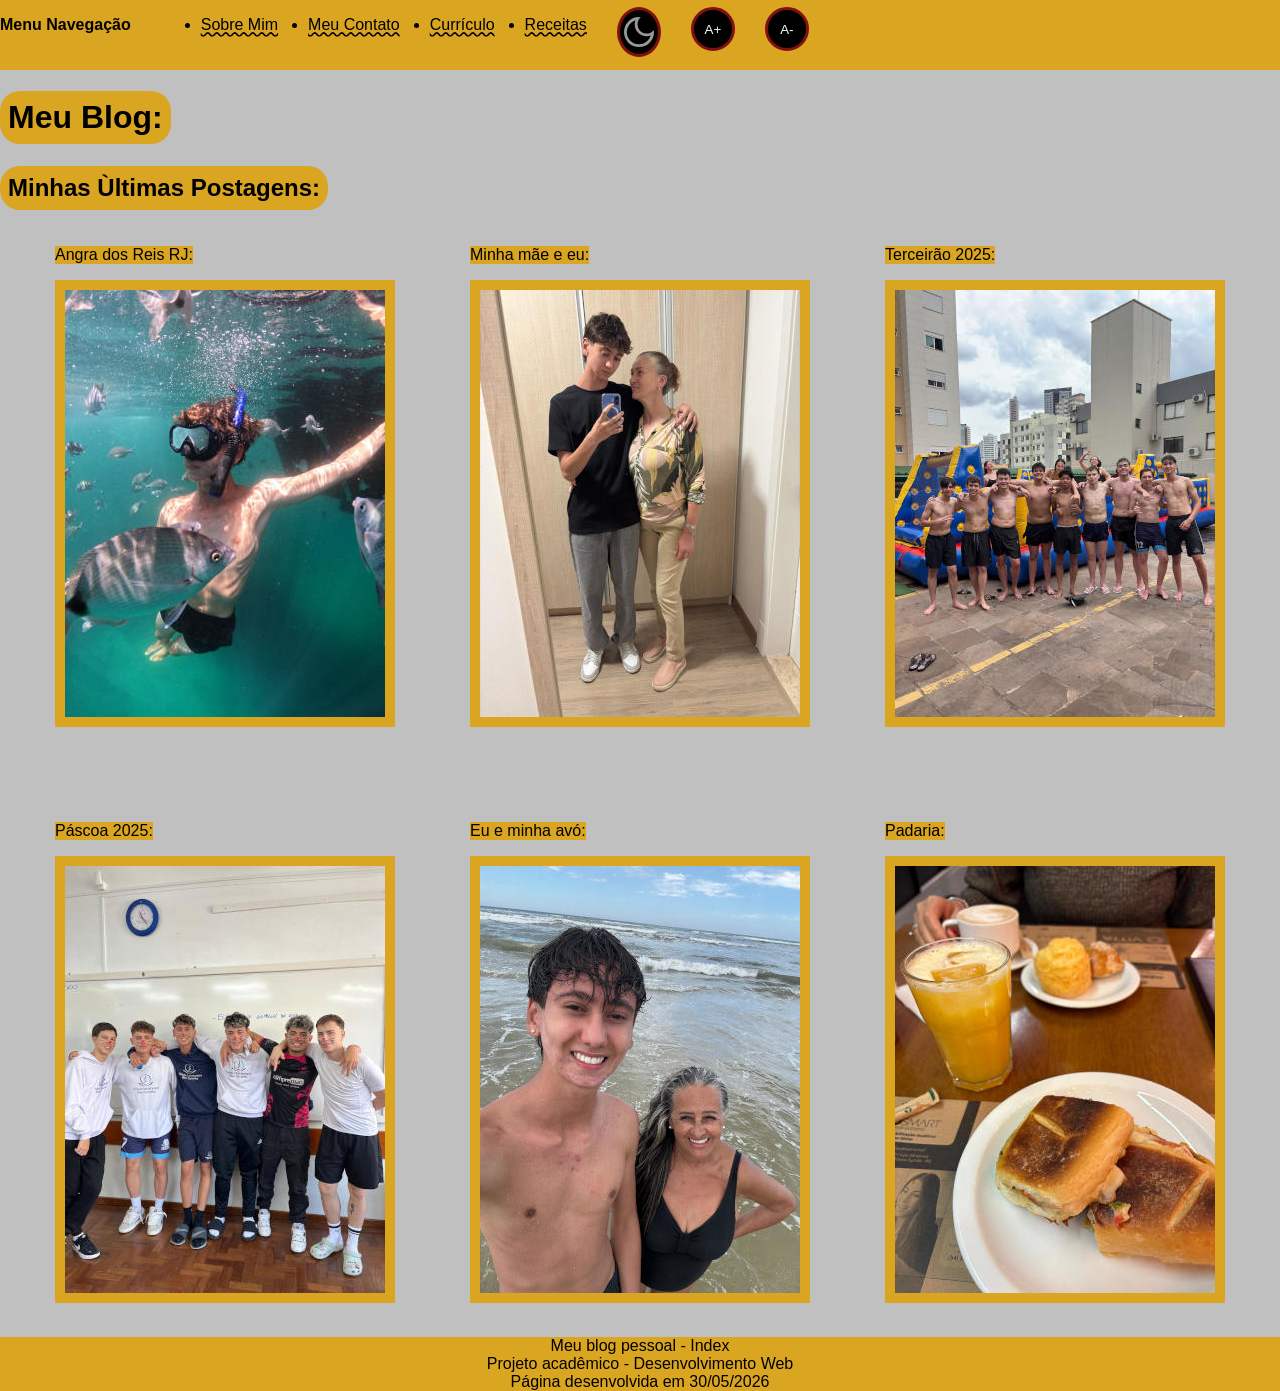
<file: index.html>
<!DOCTYPE html>

<html lang="pt-br">



<head>

    <meta charset="UTF-8">
    <meta name="viewport" content="width=device-width, initial-scale=1.0">
    <title>Home</title>

        <link rel="shortcut icon" href="./assets/FavIcons/Home.svg" type="image/x-icon">

        <link rel="stylesheet" href="css/style.css">

        <script src="js/script.js"></script>

</head>



<body>
   

    <nav class="Menu PlanoGold">

        <p><strong>Menu Navegação</strong></p>  

            <div>

                <ul class="Menu">

                    <li>
                        <a class="LinkMenu" href="pages/about.html">Sobre Mim</a>
                    </li>

                    <li>
                        <a class="LinkMenu" href="pages/contact.html">Meu Contato</a>
                    </li>

                    <li>
                        <a class="LinkMenu" href="pages/curriculum.html">Currículo</a>
                    </li>

                    <li>
                        <a class="LinkMenu" href="pages/receitas.html">Receitas</a>
                    </li>

                </ul>
            
            
            </div>
        
                        <button class="BotaoTema aumentarBorda" onclick="trocarTema()">
        <img src="assets/dark_mode.svg" alt="Dark Mode">
                            </button>

                            <button onclick="aumentarFonte()" class="aumentarBorda">A+</button>
                            <button onclick="diminuirFonte()" class="aumentarBorda">A-</button>
        
    </nav>


    <header>
        <h1>Meu Blog:</h1>
    </header>

    
    <main>
        
        <h2>Minhas Ùltimas Postagens:</h2>
            
            <section class="Feed">

                <div>
                    <p class="TituloFoto">Angra dos Reis RJ:</p>
                        <img class="Borda" src="assets/Feed/AngraPeixes.jpeg" alt="Foto em Angra dos Reis RJ">
                </div>

                <div>
                    <p class="TituloFoto">Minha mãe e eu:</p>
                        <img class="Borda" src="assets/Feed/MaeEu.jpeg" alt="Foto no Espelho">
                </div>

                <div>
                    <p class="TituloFoto">Terceirão 2025:</p>
                        <img class="Borda" src="assets/Feed/Diabadas301.jpeg" alt="Foto em Grupo">
                </div>

                <div>
                    <p class="TituloFoto">Páscoa 2025:</p>
                        <img class="Borda" src="assets/Feed/Pascoa2025.jpeg" alt="Foto em Grupo Páscoa 2025">
                </div>

                <div>
                    <p class="TituloFoto">Eu e minha avó:   </p>
                        <img class="Borda" src="assets/Feed/VoPraia.jpeg" alt="Foto na Praia">
                </div>

                <div>
                    <p class="TituloFoto">Padaria:</p>
                        <img class="Borda" src="assets/Feed/PaoPadaria.jpeg" alt="Foto na Padaria">
                </div>

            </section>

    </main>     
    
    

    <footer>
        <p>Meu blog pessoal - Index</p>
        <p>Projeto acadêmico - Desenvolvimento Web</p>
        <p>Página desenvolvida em 30/05/2026</p>
    </footer>


</body>
</html>
</file>
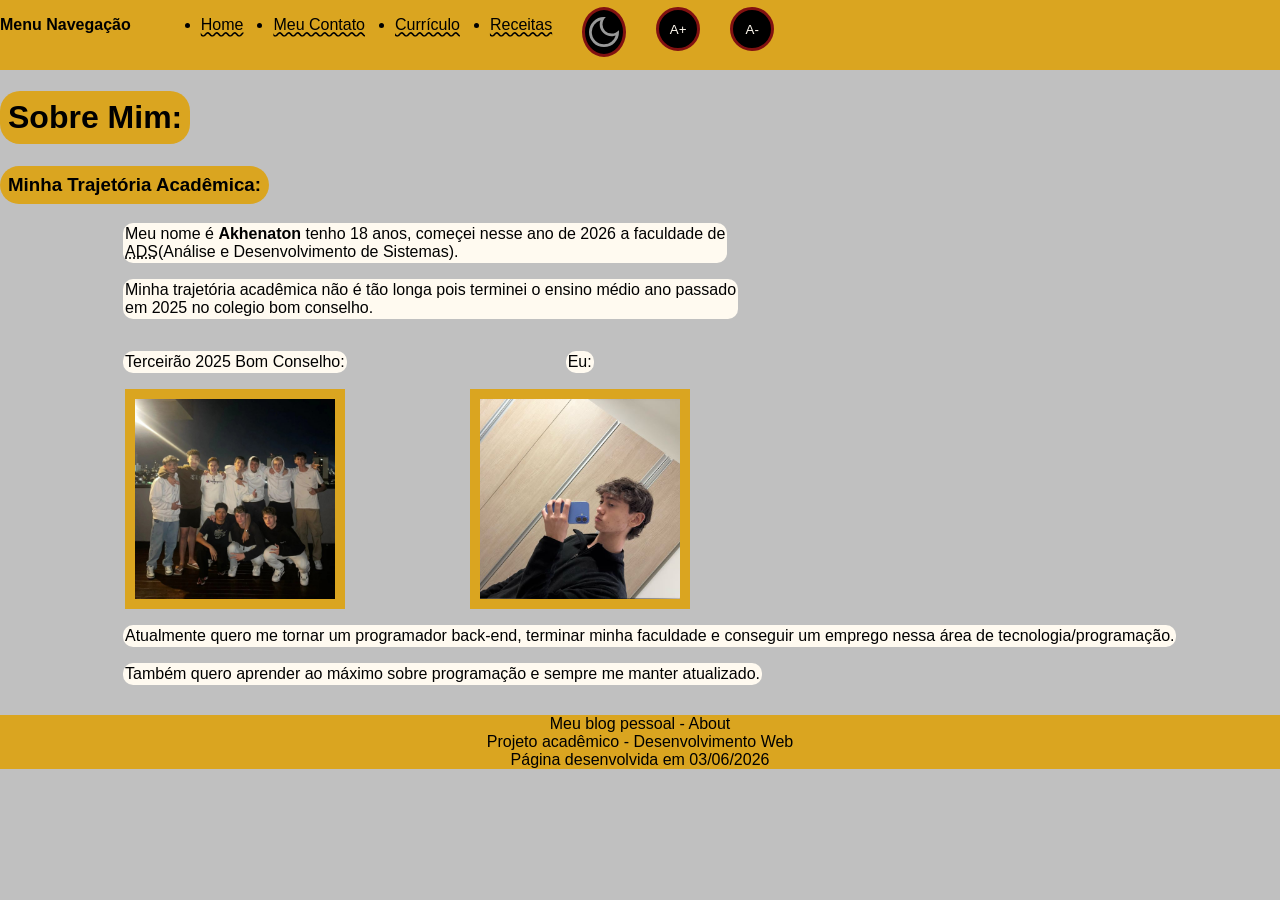
<file: pages/about.html>
<!DOCTYPE html>
<html lang="pt-br">
<head>
    <meta charset="UTF-8">
    <meta name="viewport" content="width=device-width, initial-scale=1.0">
    <title>Sobre Mim</title>

    <link rel="shortcut icon" href="../assets/FavIcons/SobreMim.svg" type="image/x-icon">

    <link rel="stylesheet" href="../css/style.css">

    <script src="../js/script.js"></script>
</head>


<body>


<nav class="Menu PlanoGold">

        <p><strong>Menu Navegação</strong></p>  

            <div>

                <ul class="Menu">

                    <li>
                        <a class="LinkMenu" href="../index.html">Home</a>
                    </li>

                    <li>
                        <a class="LinkMenu" href="contact.html">Meu Contato</a>
                    </li>

                    <li>
                        <a class="LinkMenu" href="curriculum.html">Currículo</a>
                    </li>

                    <li>
                        <a class="LinkMenu" href="receitas.html">Receitas</a>
                    </li>

                </ul>
            
            
            </div>
        
                            <button class="BotaoTema aumentarBorda" onclick="trocarTema()">
        <img src="../assets/dark_mode.svg" alt="Dark Mode">
                            </button>

                            <button onclick="aumentarFonte()" class="aumentarBorda">A+</button>
                            <button onclick="diminuirFonte()" class="aumentarBorda">A-</button>
        
    </nav>

    <h1>Sobre Mim:</h1>

    <main>

        <h3>Minha Trajetória Acadêmica:</h3>

            <p class="MargemE FundoGoldCont">Meu nome é <Strong>Akhenaton</Strong> tenho 18 anos, começei nesse ano de 2026 a faculdade de<br> <abbr title="Análise e Desenvolvimento de Sistemas">ADS</abbr>(Análise e Desenvolvimento de Sistemas).</p>

            <p class="MargemE FundoGoldCont">Minha trajetória acadêmica não é tão longa pois terminei o ensino médio ano passado<br> em 2025 no colegio bom conselho.</p>



        <div class="imagens">

            <div class="item">
                <p class="FundoGoldCont MargemE">Terceirão 2025 Bom Conselho:</p>    
                        <img class="MargemE Borda" src="../assets/RedesScoiaisEu/Diabadas301.jpg" alt="Imagem do Terceirão 2025 Bom Conselho" height="200px" width="200px">
            </div>


            <div class="item">
                <p class="FundoGoldCont MargemE">Eu:</p>
                        <img class="MargemE Borda" src="../assets/RedesScoiaisEu/EuSobreMim.enc" alt="Foto Minha" height="200px" width="200px">
            </div>

        </div>


        
        <p class="FundoGoldCont MargemE">Atualmente quero me tornar um programador back-end, terminar minha faculdade e conseguir um emprego nessa área de tecnologia/programação.</p>
        <p class="FundoGoldCont MargemE">Também quero aprender ao máximo sobre programação e sempre me manter atualizado.</p>
    </main>













    <footer class="">
        <p>Meu blog pessoal - About</p>
        <p>Projeto acadêmico - Desenvolvimento Web</p>
        <p>Página desenvolvida em 03/06/2026</p>
    </footer>
</body>
</html>
</file>
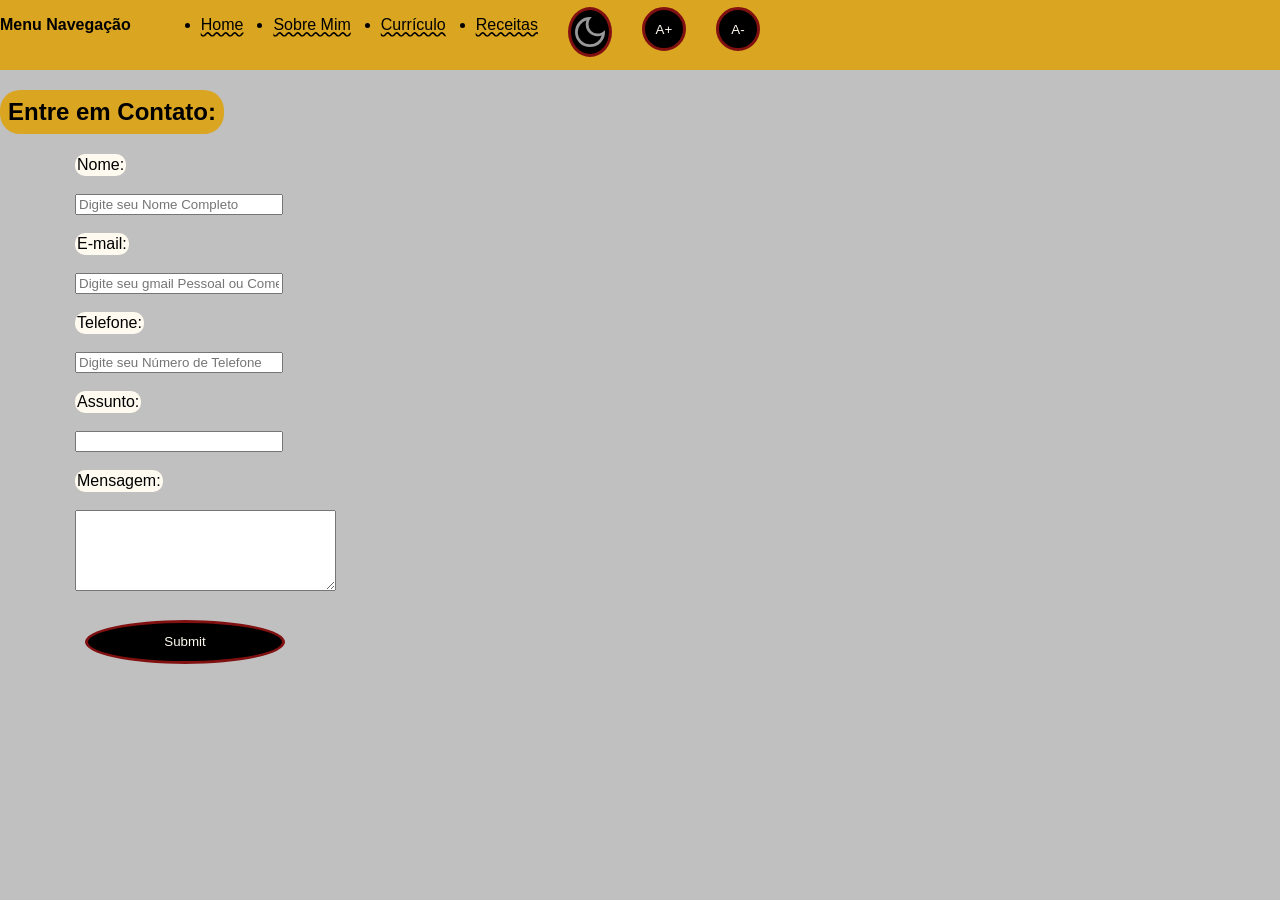
<file: pages/contact.html>
<!DOCTYPE html>
<html lang="pt-br">
<head>
    <meta charset="UTF-8">
    <meta name="viewport" content="width=device-width, initial-scale=1.0">
    <title>Contato</title>

    <link rel="shortcut icon" href="../assets/FavIcons/Contato.svg" type="image/x-icon">

    <link rel="stylesheet" href="../css/style.css">

    <script src="../js/script.js"></script>




    <style>




    </style>
</head>
<body>


    <nav class="Menu PlanoGold">

        <p><strong>Menu Navegação</strong></p>  

            <div>

                <ul class="Menu">

                    <li>
                        <a class="LinkMenu" href="../index.html">Home</a>
                    </li>

                    <li>
                        <a class="LinkMenu" href="about.html">Sobre Mim</a>
                    </li>

                    <li>
                        <a class="LinkMenu" href="curriculum.html">Currículo</a>
                    </li>

                    <li>
                        <a class="LinkMenu" href="receitas.html">Receitas</a>
                    </li>

                </ul>
            
            
            </div>
        
                        <button class="BotaoTema aumentarBorda" onclick="trocarTema()">
        <img src="../assets/dark_mode.svg" alt="Dark Mode">
                        </button>

                            <button onclick="aumentarFonte()" class="aumentarBorda">A+</button>
                            <button onclick="diminuirFonte()" class="aumentarBorda">A-</button>
        
    </nav>

    <main>
        
        <h2>Entre em Contato:</h2>


<div class="MargemLabel">
    
    <form action="">
        
            <label for="nome"><Div class="FundoGoldCont">Nome:</Div></label><br>
            <input type="text" id="nome" name="nome" placeholder="Digite seu Nome Completo" required><br><br>
        
            <label for="email"><div class="FundoGoldCont">E-mail:</div></label><br>
            <input type="email" id="email" name="email" placeholder="Digite seu gmail Pessoal ou Comercial" required><br><br>
        
            <label for="telefone"><div class="FundoGoldCont">Telefone:</div></label><br>
            <input type="tel" id="telefone" name="telefone" placeholder="Digite seu Número de Telefone" required><br><br>
        
            <label for="assunto"><div class="FundoGoldCont">Assunto:</div></label><br>
            <input type="text" id="assunto" name="assunto" required><br><br>
        
            <label for="mensagem"><div class="FundoGoldCont">Mensagem:</div></label><br>
            <textarea id="mensagem" name="mensagem" rows="5" cols="30" required></textarea><br><br>
        
            <button style="width: 200px; margin-left: 10px;">Submit</button>
        
        
    </form>
</div></main>

    
</body>
</html>
</file>
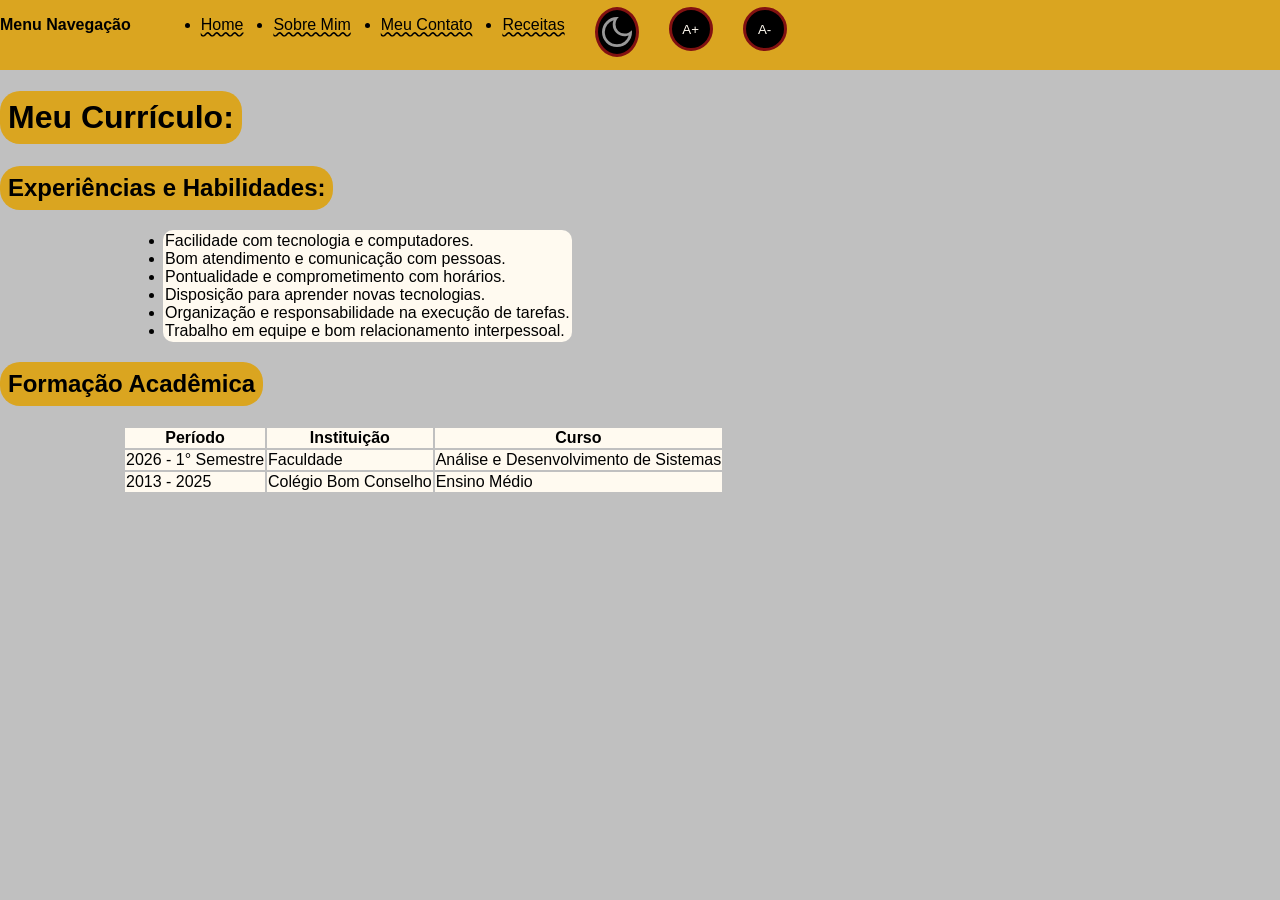
<file: pages/curriculum.html>
<!DOCTYPE html>
<html lang="pt-br">
<head>
    <meta charset="UTF-8">
    <meta name="viewport" content="width=device-width, initial-scale=1.0">
    <title>Currículo</title>

    <link rel="shortcut icon" href="../assets/FavIcons/Currículo.svg" type="image/x-icon">

    <link rel="stylesheet" href="../css/style.css">

    <script src="../js/script.js"></script>

</head>
<body>


    <nav class="Menu PlanoGold">

        <p><strong>Menu Navegação</strong></p>  

            <div>

                <ul class="Menu">

                    <li>
                        <a class="LinkMenu" href="../index.html">Home</a>
                    </li>
                    
                    <li>
                        <a class="LinkMenu" href="about.html">Sobre Mim</a>
                    </li>

                    <li>
                        <a class="LinkMenu" href="contact.html">Meu Contato</a>
                    </li>


                    <li>
                        <a class="LinkMenu" href="receitas.html">Receitas</a>
                    </li>

                </ul>
            
            
            </div>
        
                        <button class="BotaoTema aumentarBorda" onclick="trocarTema()">
        <img src="../assets/dark_mode.svg" alt="Dark Mode">
                        </button>

                            <button onclick="aumentarFonte()" class="aumentarBorda">A+</button>
                            <button onclick="diminuirFonte()" class="aumentarBorda">A-</button>
        
    </nav>



    <main>

        <h1>Meu Currículo:</h1>

            <h2>Experiências e Habilidades:</h2>

<ul class="MargemE">
    <section class="FundoGoldCont">

        <li>Facilidade com tecnologia e computadores.</li>
        <li>Bom atendimento e comunicação com pessoas.</li>
        <li>Pontualidade e comprometimento com horários.</li>
        <li>Disposição para aprender novas tecnologias.</li>
        <li>Organização e responsabilidade na execução de tarefas.</li>
        <li>Trabalho em equipe e bom relacionamento interpessoal.</li>

    </section>
</ul>

<h2>Formação Acadêmica</h2>

<table class="MargemE">

    <tr>
        <th>Período</th>
        <th>Instituição</th>
        <th>Curso</th>
    </tr>

    <tr>
        <td>2026 - 1° Semestre</td>
        <td>Faculdade</td>
        <td>Análise e Desenvolvimento de Sistemas</td>
    </tr>

    <tr>
        <td>2013 - 2025</td>
        <td>Colégio Bom Conselho</td>
        <td>Ensino Médio</td>
    </tr>
    
</table>

    </main>
    
</body>
</html>
</file>
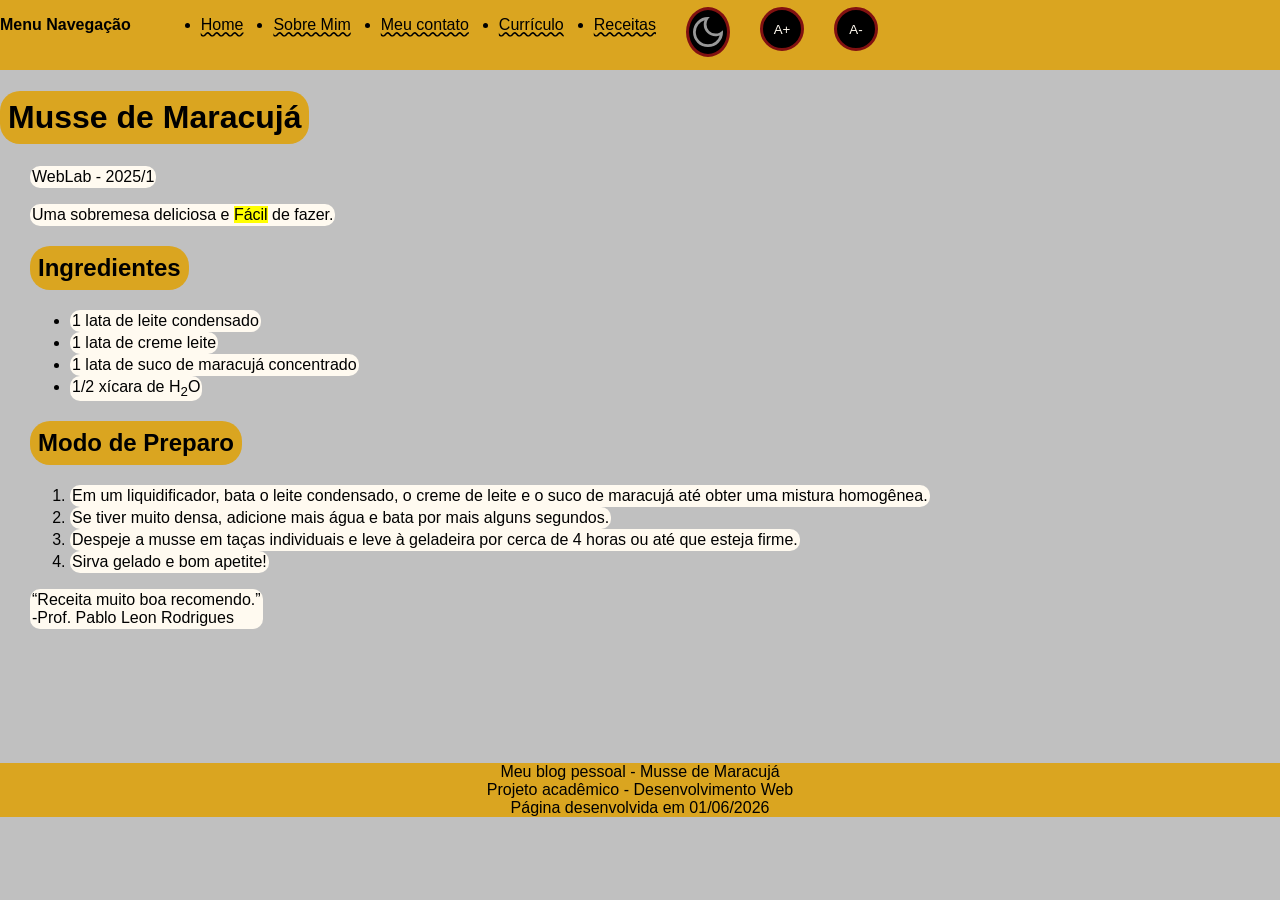
<file: pages/Musse.html>
<!DOCTYPE html>
<html lang="pt-br">
<head>
    <meta charset="UTF-8">
    <meta name="viewport" content="width=device-width, initial-scale=1.0">
    <title>Musse de Maracujá</title>

    <link rel="shortcut icon" href="../assets/FavIcons/Musse.svg" type="image/x-icon">

    <link rel="stylesheet" href="../css/style.css">
    
    <script src="../js/script.js"></script>



</head>
<body>

    <nav class="Menu PlanoGold">

        <p><strong>Menu Navegação</strong></p>  

            <div>

                <ul class="Menu">

                    <li>
                        <a class="LinkMenu" href="../index.html">Home</a>
                    </li>

                    <li>
                        <a class="LinkMenu" href="about.html">Sobre Mim</a>
                    </li>

                    <li>
                        <a class="LinkMenu" href="contact.html">Meu contato</a>
                    </li>

                    <li>
                        <a class="LinkMenu" href="curriculum.html">Currículo</a>
                    </li>

                    <li>
                        <a class="LinkMenu" href="receitas.html">Receitas</a>
                    </li>

                </ul>
            
            
            </div>
        
                        <button class="BotaoTema aumentarBorda" onclick="trocarTema()">
        <img src="../assets/dark_mode.svg" alt="Dark Mode">
                        </button>

                            <button onclick="aumentarFonte()" class="aumentarBorda">A+</button>
                            <button onclick="diminuirFonte()" class="aumentarBorda">A-</button>
    </nav>


    <h1>Musse de Maracujá</h1>
    <main class="MargemMusse">
        
        <p class="FundoGoldCont">WebLab - 2025/1</p>
        
        <p class="FundoGoldCont">Uma sobremesa deliciosa e <mark>Fácil</mark> de fazer.</p>
        
        <h2>Ingredientes</h2>


            <ul>
               
                    <li class="MudarLi FundoGoldCont">1 lata de leite condensado</li>
                    <li class="MudarLi FundoGoldCont">1 lata de creme leite</li>
                    <li class="MudarLi FundoGoldCont">1 lata de suco de maracujá concentrado</li>
                    <li class="MudarLi FundoGoldCont">1/2 xícara de H<sub>2</sub>O</li>

            </ul>

        <h2>Modo de Preparo</h2>

            <ol>

                <li class="MudarLi FundoGoldCont">Em um liquidificador, bata o leite condensado, o creme de leite e o suco de maracujá até obter uma
mistura homogênea.</li>

                <li class="MudarLi FundoGoldCont">Se tiver muito densa, adicione mais água e bata por mais alguns segundos.</li>

                <li class="MudarLi FundoGoldCont">Despeje a musse em taças individuais e leve à geladeira por cerca de 4 horas ou até que esteja firme.</li>

                <li class="MudarLi FundoGoldCont">Sirva gelado e bom apetite!</li>

            </ol>
    </main>

    <section class="MargemMusse FundoGoldCont">
        <q>Receita muito boa recomendo.</q><br>
        -Prof. Pablo Leon Rodrigues
    </section>



    <footer class="MusseFooter"> 

        <p>Meu blog pessoal - Musse de Maracujá</p>
        <p>Projeto acadêmico - Desenvolvimento Web</p>
        <p>Página desenvolvida em 01/06/2026</p>

    </footer>
    
</body>
</html>
</file>
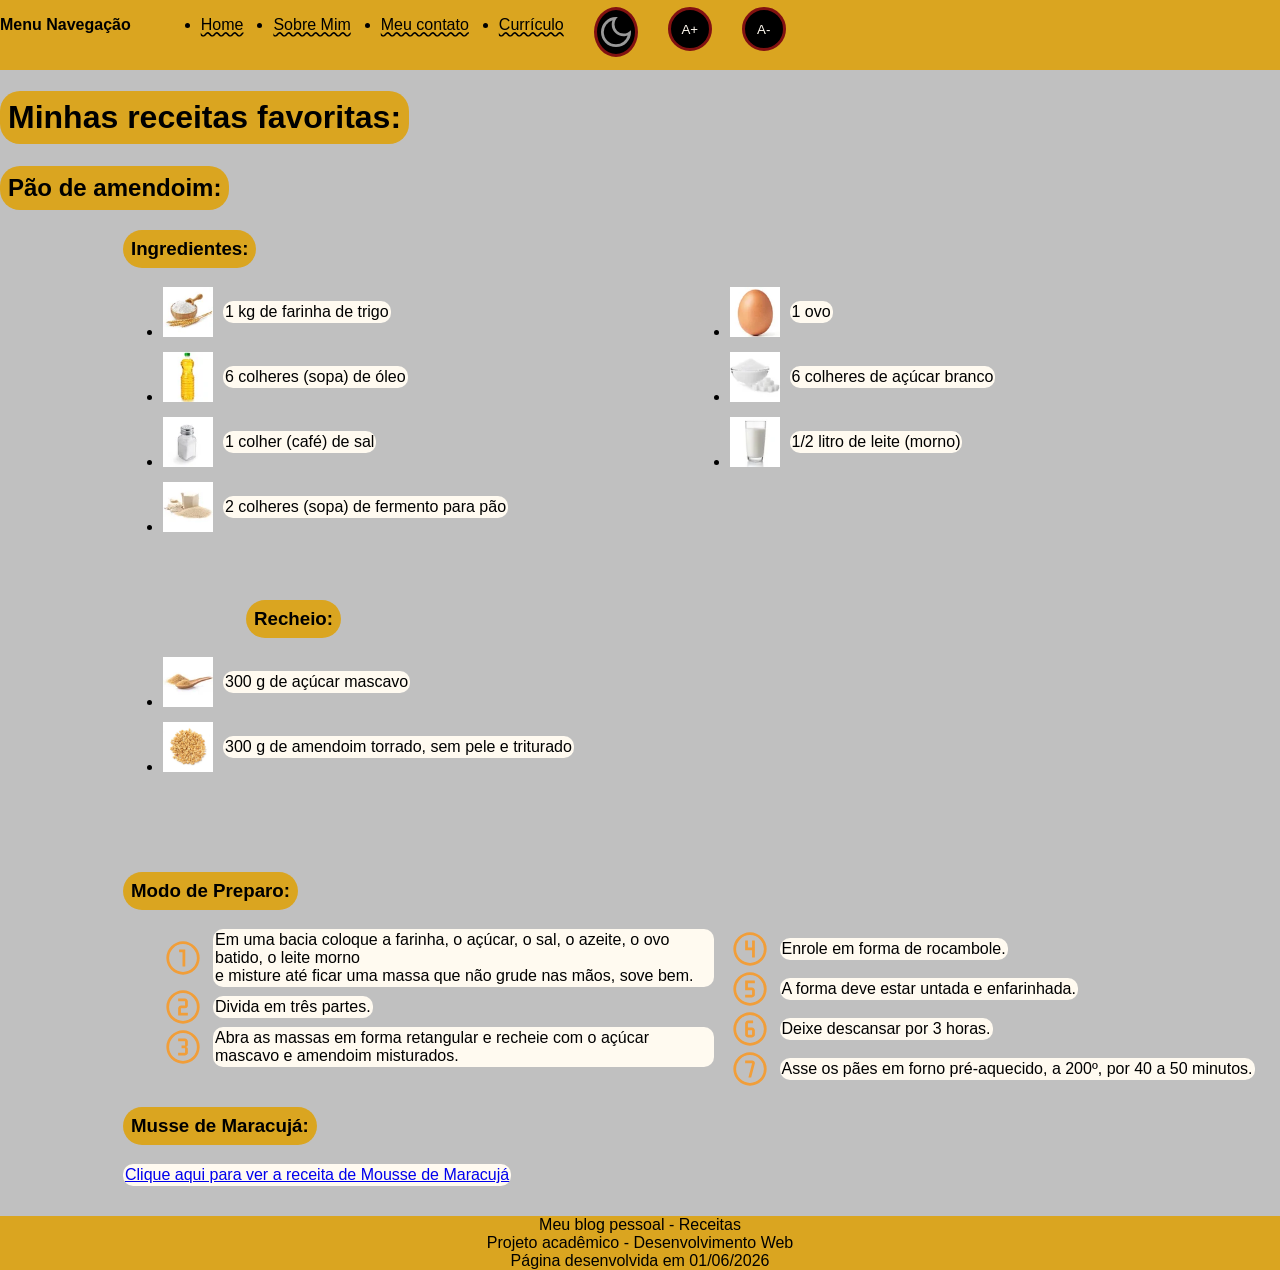
<file: pages/receitas.html>
<!DOCTYPE html>
<html lang="pt-br">
<head>

    <meta charset="UTF-8">
    <meta name="viewport" content="width=device-width, initial-scale=1.0">
    <title>Receitas Favoritas</title>

    <link rel="shortcut icon" href="../assets/FavIcons/Receitas.svg" type="image/x-icon">

    <link rel="stylesheet" href="../css/style.css">

    <script src="../js/script.js"></script>

</head>



<body>


    <nav class="Menu PlanoGold">

        <p><strong>Menu Navegação</strong></p>  

            <div>

                <ul class="Menu">

                    <li>
                        <a class="LinkMenu" href="../index.html">Home</a>
                    </li>

                    <li>
                        <a class="LinkMenu" href="about.html">Sobre Mim</a>
                    </li>

                    <li>
                        <a class="LinkMenu" href="contact.html">Meu contato</a>
                    </li>

                    <li>
                        <a class="LinkMenu" href="curriculum.html">Currículo</a>
                    </li>

                </ul>
            
            
            </div>
        
                <button class="BotaoTema aumentarBorda" onclick="trocarTema()">
        <img src="../assets/dark_mode.svg" alt="Dark Mode">
                </button>
                
                            <button onclick="aumentarFonte()" class="aumentarBorda">A+</button>
                            <button onclick="diminuirFonte()" class="aumentarBorda">A-</button>
    </nav>
    
    <header>

        <h1>Minhas receitas favoritas:</h1>

    </header>


    <main>

        <h2>Pão de amendoim:</h2>

            <article class="MargemE">

                <h3><strong>Ingredientes:</strong></h3>
                
                    <ul class="Coluna">

                        <li class="ReceitaLi ">                           
                            <div class="ItemLista">
                                <img src="../assets/Receitas/Farinha.jpg" alt="Farinha" height="50px" width="50px">
                                    <div class="FundoGoldCont">1 kg de farinha de trigo</div>
                            </div>
                        </li>


                        <li class="ReceitaLi">
                            <div class="ItemLista">
                                <img src="../assets/Receitas/Oleo.jpg" alt="Óleo" height="50px" width="50px">
                                    <div class="FundoGoldCont">6 colheres (sopa) de óleo</div>
                            </div>
                        </li>


                        <li class="ReceitaLi">
                            <div class="ItemLista">
                                <img src="../assets/Receitas/Sal.jpg" alt="Sal" height="50px" width="50px">
                                    <div class="FundoGoldCont">1 colher (café) de sal</div>
                            </div>
                        </li>
                        

                        <li class="ReceitaLi">
                            <div class="ItemLista">
                                <img src="../assets/Receitas/FermentoPao.jpg" alt="Fermento para Pão" height="50px" width="50px">
                                    <div class="FundoGoldCont">2 colheres (sopa) de fermento para pão</div>
                            </div>
                        </li>


                        <li class="ReceitaLi">
                            <div class="ItemLista">
                                <img src="../assets/Receitas/Ovo.jpg" alt="Ovo " height="50px" width="50px">
                                    <div class="FundoGoldCont">1 ovo</div>
                            </div>
                        </li>


                        <li class="ReceitaLi">
                            <div class="ItemLista">
                                <img src="../assets/Receitas/Acucar.jpg" alt="Açucar branco" height="50px" width="50px">
                                    <div class="FundoGoldCont">6 colheres de açúcar branco</div>
                            </div>
                        </li>


                        <li class="ReceitaLi">
                            <div class="ItemLista">
                                <img src="../assets/Receitas/Leite.jpg" alt="Leite em um Copo" height="50px" width="50px">
                                    <div class="FundoGoldCont">1/2 litro de leite (morno)</div>
                            </div>
                        </li>

                    </ul>
    

                    
                    <h3 class="MargemE"><strong>Recheio:</strong></h3>  
                    
                    <ul>
                        <li class="ReceitaLi">
                            <div class="ItemLista">
                                    <img src="../assets/Receitas/AcucarMascavo.jpg" alt="Açucar Mascavo"height="50px" width="50px">
                                    <div class="FundoGoldCont">300 g de açúcar mascavo</div>
                            </div>
                        </li>

                        <li class="ReceitaLi">
                            <div class="ItemLista">
                                <img src="../assets/Receitas/AmendoimTriturado.webp" alt="Amendoim Triturado" height="50px" width="50px">
                                <div class="FundoGoldCont">300 g de amendoim torrado, sem pele e triturado</div>
                            </div>
                        </li>
                    </ul>
                    
                    
                    
                    
                    <h3 class="MargemTop"><strong>Modo de Preparo:</strong></h3>

                        <ul type="none" class="Coluna">

                            <li>
                                
                                <div class="ItemLista">
                                    <img src="../assets/Numeral/1.svg" alt="Número 1">
                                    <div class="FundoGoldCont">Em uma bacia coloque a farinha, o açúcar, o sal, o azeite, o ovo batido, o leite morno<br> e misture até ficar uma massa que não grude nas mãos, sove bem.</div>
                                </div>

                            </li>

                            <li>
                                
                                <div class="ItemLista">
                                    <img src="../assets/Numeral/2.svg" alt="Número 2">
                                    <div class="FundoGoldCont">Divida em três partes.</div>
                                </div>

                            </li>

                            <li>
                                
                                <div class="ItemLista">
                                    <img src="../assets/Numeral/3.svg" alt="Número 3">
                                    <div class="FundoGoldCont">Abra as massas em forma retangular e recheie com o açúcar mascavo e amendoim misturados.</div>
                                </div>

                            </li>

                            <li>
                                
                                <div class="ItemLista">
                                    <img src="../assets/Numeral/4.svg" alt="Número 4">
                                    <div class="FundoGoldCont">Enrole em forma de rocambole.</div>
                                </div>

                            </li>

                            <li>
                                
                                <div class="ItemLista">
                                    <img src="../assets/Numeral/5.svg" alt="Número 5">
                                    <div class="FundoGoldCont">A forma deve estar untada e enfarinhada.</div>
                                </div>

                            </li>

                            <li>
                                
                                <div class="ItemLista">
                                    <img src="../assets/Numeral/6.svg" alt="Número 6">
                                    <div class="FundoGoldCont">Deixe descansar por 3 horas.</div>
                                </div>

                            </li>

                             <li>
                                
                                <div class="ItemLista">
                                    <img src="../assets/Numeral/7.svg" alt="Número 7">
                                    <div class="FundoGoldCont">Asse os pães em forno pré-aquecido, a 200º, por 40 a 50 minutos.</div>
                                </div>

                            </li>
                        </ul>

                    
                </article>

                    
            </main>

            
            <section class="MargemE">
                
                <h3><strong>Musse de Maracujá:</strong></h3>
                
                <p class="FundoGoldCont"><a href="Musse.html" target="_blank">Clique aqui para ver a receita de Mousse de Maracujá</a></p>

            </section>

                    
            <footer>

                <p>Meu blog pessoal - Receitas</p>
                <p>Projeto acadêmico - Desenvolvimento Web</p>
                <p>Página desenvolvida em 01/06/2026</p>

            </footer>



            </body>
            </html>
</file>
<file: css/style.css>
/*Css Geral do Site*/
.dark-mode {
    background-color: #121212;}

button{

    cursor: pointer;
    color: floralwhite;
    background-color:rgb(0, 0, 0);
    height: 44px;
    width: 44px;
    margin-top: 7px;
    border-radius: 50%;
    display: flex;
    align-items: center;
    justify-content: center;
    border: 3px solid;
    border-color: rgb(129, 17, 17);
}


*{
    font-family: "Noto Sans", sans-serif;
    font-optical-sizing: auto;
    
    
}

body{
    color: rgb(0, 0, 0);
    background-color: silver;
    margin-left: 0;
    margin-right: 0;
    margin-bottom: 0;
    margin-top: 0;
    
    
}

footer{
    background-color: goldenrod;
    text-align: center;
    margin-top: 30px;
    
    
}

h1,h2,h3{
    color: rgb(0, 0, 0);
    background-color: goldenrod;
    width: fit-content;
    border-radius: 20px;
    padding: 8px;
    
}

li{
    color:rgb(0, 0, 0);
    
}

footer p{
    margin: 0;
    
    
}

tr{
    
    background-color: floralwhite;}
    
    input{
        
        width: 200px;
    }
    


    body,header,footer,nav{
        /**Transição do background**/
        transition: background-color 0.5s, color 0.5s;
    }
    
    
    .aumentarBorda:hover{
        /**Aumentar botão quando passa o Mouse**/
        transform: scale(1.1);
        transition: transform 0.5s;
    
    
    }
    /*Classes*/




.DeixarBaixo{
    position: absolute;
    width: 100%;
    bottom: 0;
}

.FundoGoldCont{

    background-color: floralwhite;
    width: fit-content;
    border-radius: 10px;
    padding: 2px;

}


/*Menu do Site*/
.Menu{ 
    position: sticky;
    top: 0;
    display: flex;
    gap: 30px;
    
}

.PlanoGold{  
    background-color: goldenrod;
    height: 70px;
    width: 100%;
    
}

.LinkMenu{
    color: rgb(0, 0, 0);
    text-decoration: underline;
    text-decoration-style: wavy;
    text-decoration-color: rgb(0, 0, 0);
    
}


.BotaoTema{
    cursor: pointer;
    background-color:rgb(0, 0, 0);
    height: 50px;
    margin-top: 7px;
    
}


/*Classes Feed Home*/

.Feed{
    display: flex;
    gap: 75px;
    flex-wrap: wrap;
    justify-content: center;
    
}

.TituloFoto{
    background-color: goldenrod;
    width: fit-content;

}

.Borda{
border: 10px solid goldenrod;

}




/*Classes da Receita:*/
.ItemLista{
    color: rgb(0, 0, 0);
    display: flex;
    align-items: center;
    gap: 10px;}

.ReceitaLi{
    margin-bottom: 15px;
    color: rgb(0, 0, 0);
}

.Coluna{
    columns: 2;
    
    
}

.MargemE{

   margin-left: 123px; 
   

}


.MargemTop{
    margin-top: 100px;
}


/*Classes Musse*/

.MargemMusse{

    margin-left: 30px;

}

.MudarLi{
    color: black;
}

.MusseFooter{

    margin-top: 134px;

}

.mudarOlUl{

    color: goldenrod;
}


/*Classes About*/
.imagens {
    display: flex;
    align-items: flex-start;
}

.item {
    display: flex;
    flex-direction: column;
    align-items: center;
}



/*Classes Contact*/

.MargemLabel{
    margin-left: 75px;
}
</file>
